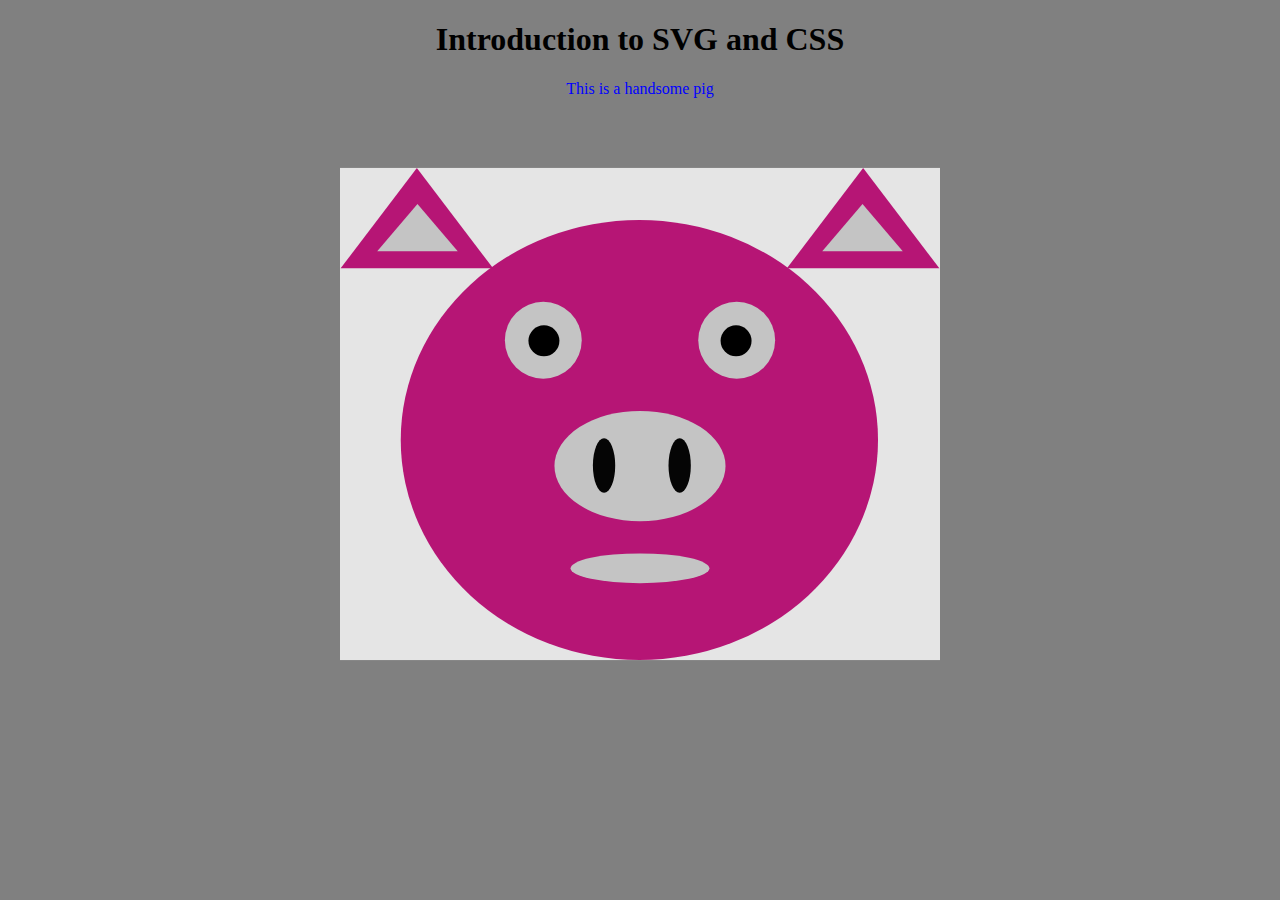
<file: ICE-4/index.html>
<!DOCTYPE html>
<html>
    <head>
        <title>ICE-4 CSCE 5320</title>
        <link href="index.css" rel="stylesheet" />
    </head>
    <body>
        <h1>Introduction to SVG and CSS</h1>
        <p>This is a handsome pig</p>
        <img src="Pig.svg" alt="My piggies" />
        <script src="example.js"></script>
    </body>
</html>
</file>
<file: ICE-4/index.css>
img{
    height: 600px;
    width: 600px;
}
body {
    background-color: gray;
}
p{
    color: blue;
}
body{
    text-align: center;
}
</file>
